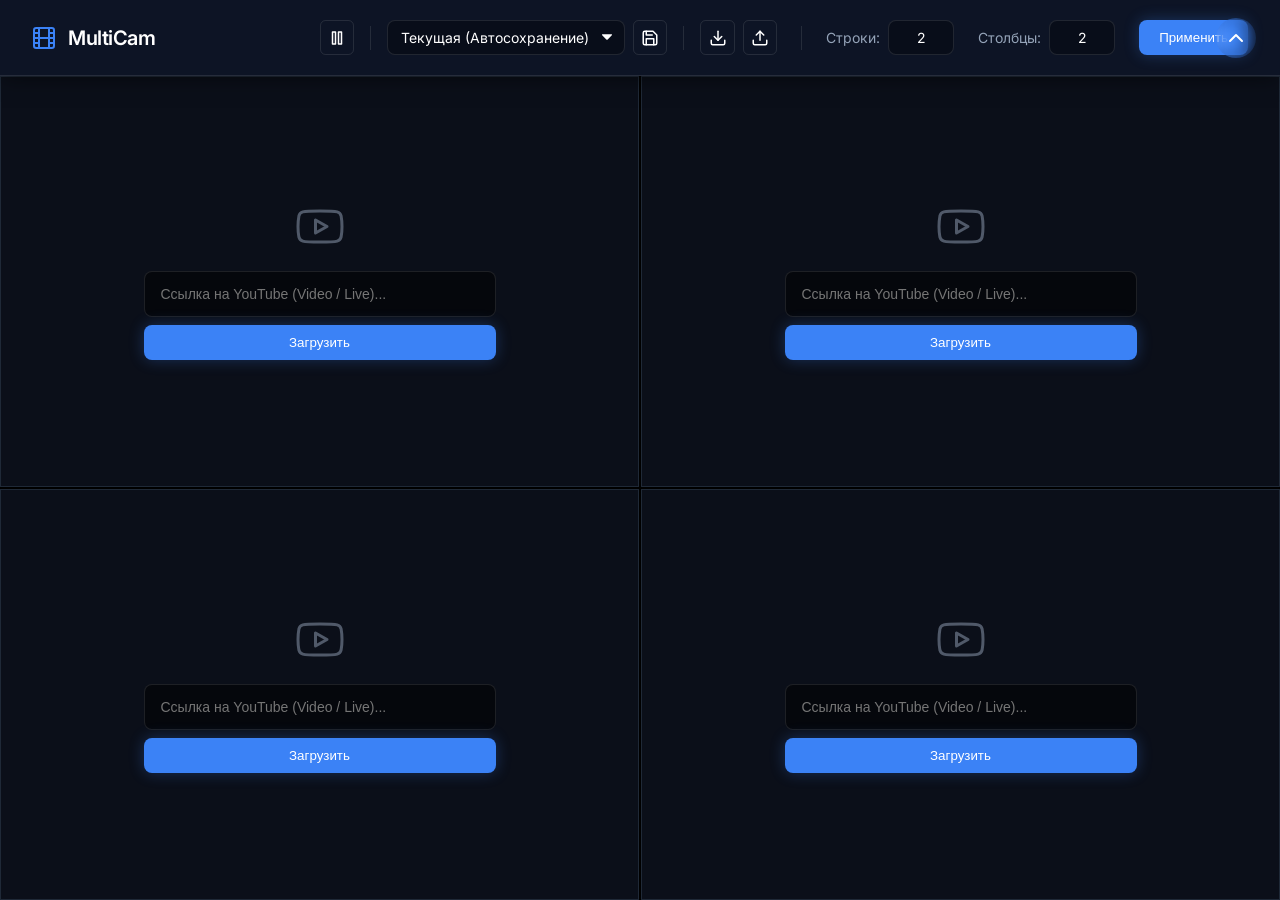
<file: index.html>
<!DOCTYPE html>
<html lang="ru">
<head>
    <meta charset="UTF-8">
    <meta name="viewport" content="width=device-width, initial-scale=1.0">
    <title>MultiCam - YouTube Streams</title>
    <meta name="description" content="Watch multiple YouTube streams simultaneously in a scalable grid.">
    <meta http-equiv="Cache-Control" content="no-cache, no-store, must-revalidate">
    <meta http-equiv="Pragma" content="no-cache">
    <meta http-equiv="Expires" content="0">
    <link href="https://fonts.googleapis.com/css2?family=Inter:wght@400;500;600&display=swap" rel="stylesheet">
    <link rel="stylesheet" href="style.css?v=2.1">
</head>
<body>
    <header id="main-header">
        <div class="logo">
            <svg width="24" height="24" viewBox="0 0 24 24" fill="none" stroke="var(--accent)" stroke-width="2" stroke-linecap="round" stroke-linejoin="round">
                <rect x="2" y="2" width="20" height="20" rx="2.18" ry="2.18"></rect>
                <line x1="7" y1="2" x2="7" y2="22"></line>
                <line x1="17" y1="2" x2="17" y2="22"></line>
                <line x1="2" y1="12" x2="22" y2="12"></line>
                <line x1="2" y1="7" x2="7" y2="7"></line>
                <line x1="2" y1="17" x2="7" y2="17"></line>
                <line x1="17" y1="17" x2="22" y2="17"></line>
                <line x1="17" y1="7" x2="22" y2="7"></line>
            </svg>
            <h2>MultiCam</h2>
        </div>
        
        <div class="header-right">
            <div class="profiles-panel">
                <button id="btn-toggle-play" class="icon-btn" title="Пауза всем видео">
                    <svg width="18" height="18" viewBox="0 0 24 24" fill="none" stroke="currentColor" stroke-width="2" stroke-linecap="round" stroke-linejoin="round"><rect x="6" y="4" width="4" height="16"></rect><rect x="14" y="4" width="4" height="16"></rect></svg>
                </button>
                <div class="controls-divider" style="margin: 0 0.5rem"></div>
                
                <select id="profile-select" class="profile-select" title="Выберите профиль трансляций"></select>
                <button id="btn-save-profile" class="icon-btn" title="Сохранить как новый профиль">
                    <svg width="18" height="18" viewBox="0 0 24 24" fill="none" stroke="currentColor" stroke-width="2" stroke-linecap="round" stroke-linejoin="round"><path d="M19 21H5a2 2 0 0 1-2-2V5a2 2 0 0 1 2-2h11l5 5v11a2 2 0 0 1-2 2z"></path><polyline points="17 21 17 13 7 13 7 21"></polyline><polyline points="7 3 7 8 15 8"></polyline></svg>
                </button>
                <button id="btn-delete-profile" class="icon-btn btn-danger" title="Удалить профиль">
                    <svg width="18" height="18" viewBox="0 0 24 24" fill="none" stroke="currentColor" stroke-width="2" stroke-linecap="round" stroke-linejoin="round"><polyline points="3 6 5 6 21 6"></polyline><path d="M19 6v14a2 2 0 0 1-2 2H7a2 2 0 0 1-2-2V6m3 0V4a2 2 0 0 1 2-2h4a2 2 0 0 1 2 2v2"></path></svg>
                </button>
                
                <div class="controls-divider" style="margin: 0 0.5rem"></div>
                <button id="btn-export" class="icon-btn" title="Экспорт настроек в файл">
                    <svg width="18" height="18" viewBox="0 0 24 24" fill="none" stroke="currentColor" stroke-width="2" stroke-linecap="round" stroke-linejoin="round"><path d="M21 15v4a2 2 0 0 1-2 2H5a2 2 0 0 1-2-2v-4"></path><polyline points="7 10 12 15 17 10"></polyline><line x1="12" y1="15" x2="12" y2="3"></line></svg>
                </button>
                <button id="btn-import" class="icon-btn" title="Импорт настроек из файла">
                    <svg width="18" height="18" viewBox="0 0 24 24" fill="none" stroke="currentColor" stroke-width="2" stroke-linecap="round" stroke-linejoin="round"><path d="M21 15v4a2 2 0 0 1-2 2H5a2 2 0 0 1-2-2v-4"></path><polyline points="17 8 12 3 7 8"></polyline><line x1="12" y1="3" x2="12" y2="15"></line></svg>
                </button>
                <input type="file" id="import-file" accept=".json" style="display: none;">
            </div>
            
            <div class="controls-divider"></div>

            <div class="controls">
                <div class="input-group">
                    <label for="input-rows">Строки:</label>
                    <input type="number" id="input-rows" value="2" min="1" max="8">
                </div>
                <div class="input-group">
                    <label for="input-cols">Столбцы:</label>
                    <input type="number" id="input-cols" value="2" min="1" max="8">
                </div>
                <button id="btn-generate" class="primary-btn">Применить</button>
            </div>
        </div>
    </header>
    
    <button id="toggle-header" title="Скрыть/Показать меню" class="floating-btn">
        <svg id="icon-collapse" width="24" height="24" viewBox="0 0 24 24" fill="none" stroke="currentColor" stroke-width="2" stroke-linecap="round" stroke-linejoin="round"><polyline points="18 15 12 9 6 15"></polyline></svg>
    </button>

    <main id="grid-container"></main>

    <script src="script.js?v=2.1"></script>
</body>
</html>
</file>
<file: style.css>
:root {
  --bg-color: #0b0f19;
  --glass-bg: rgba(15, 23, 42, 0.75);
  --glass-border: rgba(255, 255, 255, 0.1);
  --text-main: #f8fafc;
  --text-muted: #94a3b8;
  --accent: #3b82f6;
  --accent-hover: #2563eb;
  --danger: #ef4444;
  --header-height: 76px;
}

body {
  margin: 0;
  padding: 0;
  background-color: var(--bg-color);
  color: var(--text-main);
  font-family: 'Inter', system-ui, -apple-system, sans-serif;
  height: 100vh;
  overflow: hidden;
  display: flex;
  flex-direction: column;
}

header {
  height: var(--header-height);
  padding: 0 2rem;
  background: var(--glass-bg);
  backdrop-filter: blur(12px);
  -webkit-backdrop-filter: blur(12px);
  border-bottom: 1px solid var(--glass-border);
  display: flex;
  align-items: center;
  justify-content: space-between;
  z-index: 10;
  box-shadow: 0 4px 20px -2px rgba(0,0,0,0.5);
  transition: margin-top 0.3s cubic-bezier(0.4, 0, 0.2, 1);
  box-sizing: border-box;
}

header.collapsed {
  margin-top: calc(var(--header-height) * -1);
}

.logo {
  display: flex;
  align-items: center;
  gap: 0.75rem;
}

.logo h2 {
  margin: 0;
  font-size: 1.25rem;
  font-weight: 600;
  letter-spacing: -0.025em;
  color: #fff;
}

.header-right {
  display: flex;
  align-items: center;
  gap: 1.5rem;
}

.profiles-panel {
  display: flex;
  align-items: center;
  gap: 0.5rem;
}

.profile-select {
  padding: 0.5rem 2.2rem 0.5rem 0.8rem;
  border-radius: 0.5rem;
  border: 1px solid var(--glass-border);
  background: rgba(0,0,0,0.3);
  color: white;
  font-family: inherit;
  font-size: 0.875rem;
  outline: none;
  appearance: none;
  cursor: pointer;
  background-image: url("data:image/svg+xml;charset=US-ASCII,%3Csvg%20xmlns%3D%22http%3A%2F%2Fwww.w3.org%2F2000%2Fsvg%22%20width%3D%22292.4%22%20height%3D%22292.4%22%3E%3Cpath%20fill%3D%22%23FFFFFF%22%20d%3D%22M287%2069.4a17.6%2017.6%200%200%200-13-5.4H18.4c-5%200-9.3%201.8-12.9%205.4A17.6%2017.6%200%200%200%200%2082.2c0%205%201.8%209.3%205.4%2012.9l128%20127.9c3.6%203.6%207.8%205.4%2012.8%205.4s9.2-1.8%2012.8-5.4L287%2095c3.5-3.5%205.4-7.8%205.4-12.8%200-5-1.9-9.2-5.5-12.8z%22%2F%3E%3C%2Fsvg%3E");
  background-repeat: no-repeat;
  background-position: right 0.7rem top 50%;
  background-size: 0.65rem auto;
  transition: border-color 0.2s;
  max-width: 250px;
}

.profile-select option {
  background: var(--bg-color);
  color: white;
}

.profile-select:focus {
  border-color: var(--accent);
}

.controls-divider {
  width: 1px;
  height: 24px;
  background: var(--glass-border);
}

.icon-btn {
  background: transparent;
  border: 1px solid var(--glass-border);
  padding: 0.45rem;
  border-radius: 0.35rem;
  cursor: pointer;
  display: flex;
  align-items: center;
  justify-content: center;
  transition: all 0.2s;
  color: white;
}

.icon-btn:hover {
  background: rgba(255,255,255,0.15);
  transform: translateY(-1px);
}

.icon-btn.btn-danger {
  color: var(--danger);
  border-color: transparent;
}

.icon-btn.btn-danger:hover {
  background: rgba(239, 68, 68, 0.2);
  color: #fca5a5;
  border-color: rgba(239, 68, 68, 0.3);
}

.controls {
  display: flex;
  align-items: center;
  gap: 1.5rem;
}

.input-group {
  display: flex;
  align-items: center;
  gap: 0.5rem;
  color: var(--text-muted);
  font-size: 0.875rem;
}

input[type="number"] {
  width: 48px;
  padding: 0.5rem;
  border-radius: 0.5rem;
  border: 1px solid var(--glass-border);
  background: rgba(0,0,0,0.3);
  color: white;
  font-family: inherit;
  font-size: 0.875rem;
  outline: none;
  text-align: center;
  transition: border-color 0.2s;
}

input[type="number"]:focus {
  border-color: var(--accent);
}

input[type=number]::-webkit-inner-spin-button, 
input[type=number]::-webkit-outer-spin-button { 
  -webkit-appearance: none; 
  margin: 0; 
}

button.primary-btn {
  padding: 0.6rem 1.25rem;
  border-radius: 0.5rem;
  border: none;
  background: var(--accent);
  color: white;
  font-weight: 500;
  cursor: pointer;
  transition: all 0.2s;
  box-shadow: 0 0 15px rgba(59, 130, 246, 0.3);
}

button.primary-btn:hover {
  background: var(--accent-hover);
  transform: translateY(-1px);
  box-shadow: 0 4px 20px rgba(59, 130, 246, 0.4);
}

.floating-btn {
  position: absolute;
  top: 1rem;
  right: 1.5rem;
  z-index: 20;
  background: rgba(0,0,0,0.4);
  backdrop-filter: blur(8px);
  border: 1px solid var(--glass-border);
  color: white;
  width: 40px;
  height: 40px;
  border-radius: 50%;
  display: flex;
  align-items: center;
  justify-content: center;
  cursor: pointer;
  transition: all 0.3s;
}

.floating-btn:hover {
  background: rgba(255,255,255,0.1);
  transform: scale(1.05);
}

header:not(.collapsed) ~ .floating-btn {
  top: calc(var(--header-height) / 2 - 20px);
  border-color: transparent;
  background: transparent;
  box-shadow: none;
}

header:not(.collapsed) ~ .floating-btn:hover {
  background: rgba(255,255,255,0.1);
}

#grid-container {
  height: calc(100vh - var(--header-height));
  transition: height 0.3s cubic-bezier(0.4, 0, 0.2, 1);
  display: grid;
  gap: 2px;
  background-color: #000;
}

header.collapsed ~ #grid-container {
  height: 100vh;
}

.grid-cell {
  background: var(--bg-color);
  border: 1px solid #1f2937;
  display: flex;
  flex-direction: column;
  justify-content: center;
  align-items: center;
  position: relative;
  overflow: hidden;
  transition: background 0.3s;
}

.grid-cell:hover {
  background: #111827;
}

.grid-cell.has-video {
  border: none;
  background: #000;
}

/* Drag and Drop Styling */
.grid-cell.dragging {
  opacity: 0.4;
  border: 2px dashed var(--accent);
  z-index: 100;
}

.grid-cell.drag-over {
  border: 2px solid var(--accent);
  background: rgba(59, 130, 246, 0.1);
}

body.is-dragging iframe {
  pointer-events: none;
}

.setup-overlay {
  padding: 1.5rem;
  text-align: center;
  width: 100%;
  max-width: 400px;
  box-sizing: border-box;
  animation: fadeIn 0.3s ease-out;
}

@keyframes fadeIn {
  from { opacity: 0; transform: translateY(10px); }
  to { opacity: 1; transform: translateY(0); }
}

.icon-placeholder {
  margin-bottom: 1rem;
  color: var(--text-muted);
  opacity: 0.5;
}

.setup-overlay input[type="text"] {
  width: 100%;
  padding: 0.875rem 1rem;
  border-radius: 0.5rem;
  border: 1px solid var(--glass-border);
  background: rgba(0,0,0,0.5);
  color: white;
  margin-bottom: 0.5rem;
  outline: none;
  font-size: 0.875rem;
  transition: all 0.2s;
  box-sizing: border-box;
}

.setup-overlay input[type="text"]:focus {
  border-color: var(--accent);
  box-shadow: 0 0 0 2px rgba(59, 130, 246, 0.2);
}

.history-select {
  width: 100%;
  padding: 0.75rem 2rem 0.75rem 1rem;
  border-radius: 0.5rem;
  border: 1px solid var(--glass-border);
  background: rgba(0,0,0,0.4);
  color: var(--text-muted);
  margin-bottom: 1rem;
  outline: none;
  font-size: 0.825rem;
  cursor: pointer;
  appearance: none;
  background-image: url("data:image/svg+xml;charset=US-ASCII,%3Csvg%20xmlns%3D%22http%3A%2F%2Fwww.w3.org%2F2000%2Fsvg%22%20width%3D%22292.4%22%20height%3D%22292.4%22%3E%3Cpath%20fill%3D%22%23FFFFFF%22%20d%3D%22M287%2069.4a17.6%2017.6%200%200%200-13-5.4H18.4c-5%200-9.3%201.8-12.9%205.4A17.6%2017.6%200%200%200%200%2082.2c0%205%201.8%209.3%205.4%2012.9l128%20127.9c3.6%203.6%207.8%205.4%2012.8%205.4s9.2-1.8%2012.8-5.4L287%2095c3.5-3.5%205.4-7.8%205.4-12.8%200-5-1.9-9.2-5.5-12.8z%22%2F%3E%3C%2Fsvg%3E");
  background-repeat: no-repeat;
  background-position: right 0.7rem top 50%;
  background-size: 0.65rem auto;
  transition: all 0.2s;
  box-sizing: border-box;
}

.history-select:focus {
  border-color: var(--accent);
}

.history-select option {
  background: var(--bg-color);
  color: white;
  font-size: 0.85rem;
}

.setup-overlay button {
  width: 100%;
}

iframe {
  width: 100%;
  height: 100%;
  border: none;
}

.cell-controls {
  position: absolute;
  top: 0.75rem;
  left: 0.75rem;
  opacity: 0;
  transform: translateY(-5px);
  transition: all 0.2s cubic-bezier(0.4, 0, 0.2, 1);
  background: rgba(0,0,0,0.7);
  backdrop-filter: blur(8px);
  border: 1px solid rgba(255,255,255,0.1);
  border-radius: 0.5rem;
  padding: 0.35rem;
  display: flex;
  gap: 0.25rem;
  z-index: 5;
}

.grid-cell:hover .cell-controls {
  opacity: 1;
  transform: translateY(0);
}

.btn-icon-inside {
  background: transparent;
  padding: 0.4rem;
  border-radius: 0.35rem;
  border: none;
  cursor: pointer;
  display: flex;
  align-items: center;
  justify-content: center;
  transition: background 0.2s;
  color: white;
}

.btn-icon-inside:hover {
  background: rgba(255,255,255,0.15);
}

.btn-move {
  cursor: grab;
}

.btn-move:active {
  cursor: grabbing;
}

.btn-danger-inside {
  color: var(--danger);
}

.btn-danger-inside:hover {
  background: rgba(239, 68, 68, 0.2);
  color: #fca5a5;
}
</file>
